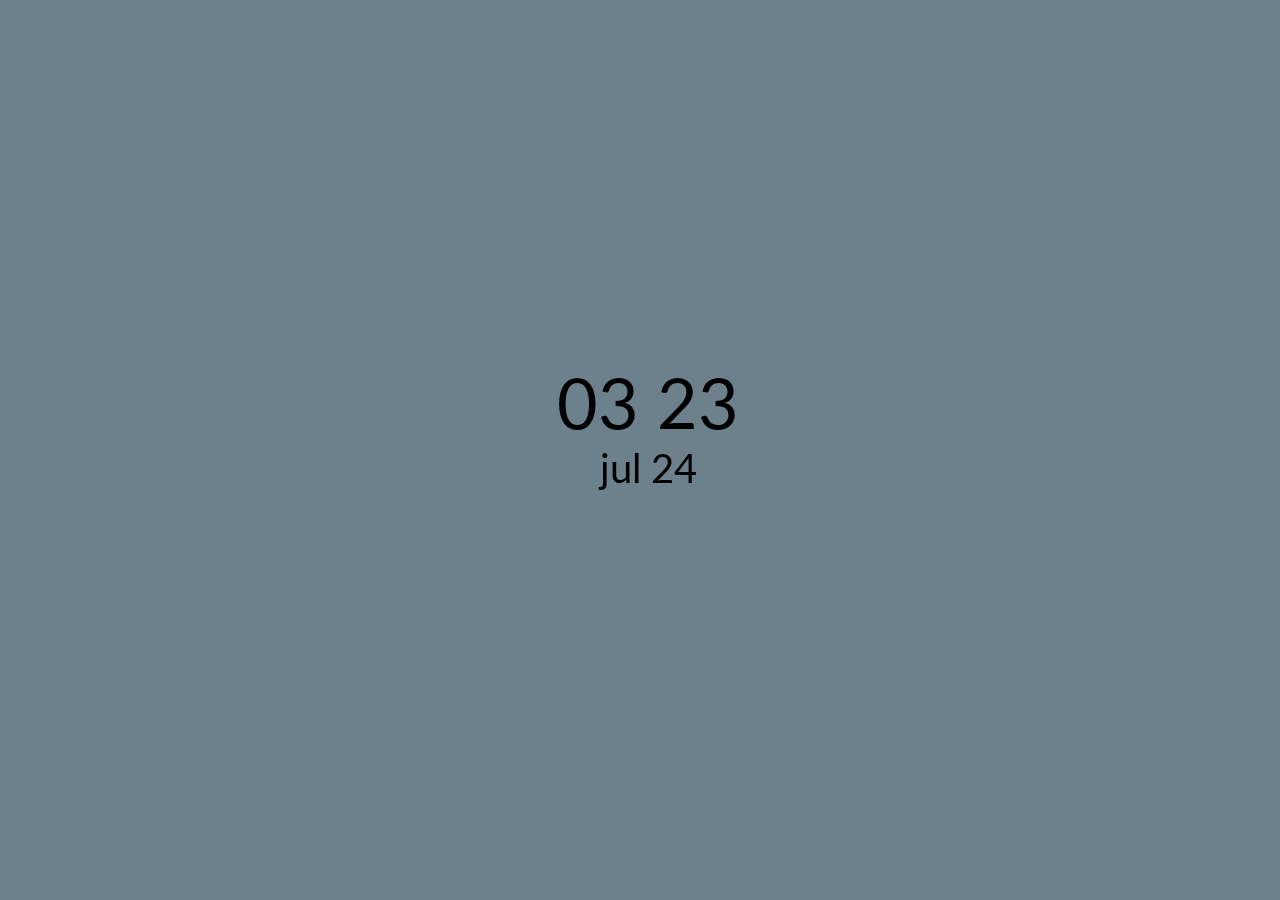
<file: index.html>
<!DOCTYPE html>
<html>
<head>
  <title>~</title>
  <link href="https://fonts.googleapis.com/css?family=Lato" rel="stylesheet"> 
  <link rel="stylesheet" type="text/css" href="index.css">
</head>
<body>
  <div id="wrapper">
    <p id="time"></p>
    <p id="date"></p>
    <p id="search"></p>
    <p id="suggestions"></p>
  </div>
  <script src="index.js"></script>
</body>
</html>
</file>
<file: index.css>
body {
    background-color: #6c818c;
    font-family: 'Lato', sans-serif;
}

#wrapper {
    width: 100%;
    text-align: center;
    position: fixed;
    top: 40%;
    margin: 0 auto;
}

p {
    margin: 0px;
}

#time {
    font-size: 70px;
}

#date, suggestions {
    font-size: 40px;
}

#search {
    color: #162124;
    font-size: 50px;
    display: none;
}

#search:after {
    content: '|';
    -moz-animation: 1s blink step-end infinite;
}

@-moz-keyframes blink {
  from, to {
      color: transparent;
  }
  50% {
      color: #bbc0c2;
  }
}
</file>
